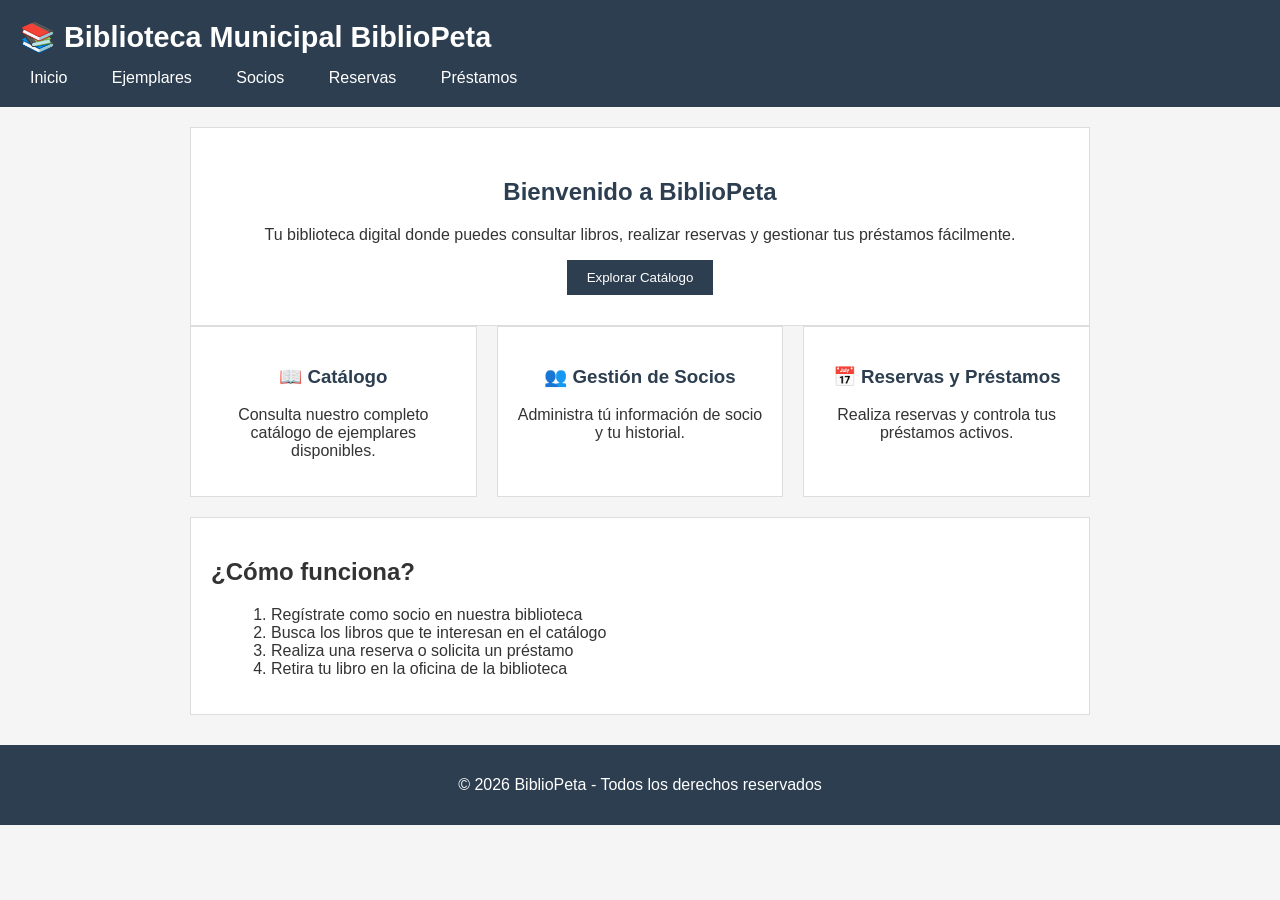
<file: index.html>
<!doctype html>
<html lang="es">
  <head>
    <meta charset="UTF-8" />
    <meta name="viewport" content="width=device-width, initial-scale=1.0" />
    <title>BiblioPeta</title>
    <link rel="stylesheet" href="css/style.css" />
  </head>
  <body>
    <header>
      <h1>📚 Biblioteca Municipal BiblioPeta</h1>
      <nav>
        <a href="index.html">Inicio</a>
        <a href="ejemplares.html">Ejemplares</a>
        <a href="socios.html">Socios</a>
        <a href="reservas.html">Reservas</a>
        <a href="prestamos.html">Préstamos</a>
      </nav>
    </header>

    <main>
      <section class="zona_bienvenida">
        <h2>Bienvenido a BiblioPeta</h2>
        <p>
          Tu biblioteca digital donde puedes consultar libros, realizar reservas
          y gestionar tus préstamos fácilmente.
        </p>
<a href="ejemplares.html">
    <button class="boton_primario">Explorar Catálogo</button>
</a>
      </section>

      <section class="contenedor_caracteristicas">
        <div class="tarjeta_caracteristica">
          <h3>📖 Catálogo</h3>
          <p>Consulta nuestro completo catálogo de ejemplares disponibles.</p>
        </div>
        <div class="tarjeta_caracteristica">
          <h3>👥 Gestión de Socios</h3>
          <p>Administra tú información de socio y tu historial.</p>
        </div>
        <div class="tarjeta_caracteristica">
          <h3>📅 Reservas y Préstamos</h3>
          <p>Realiza reservas y controla tus préstamos activos.</p>
        </div>
      </section>

      <section class="zona_informacion">
        <h2>¿Cómo funciona?</h2>
        <ol>
          <li>Regístrate como socio en nuestra biblioteca</li>
          <li>Busca los libros que te interesan en el catálogo</li>
          <li>Realiza una reserva o solicita un préstamo</li>
          <li>Retira tu libro en la oficina de la biblioteca</li>
        </ol>
      </section>
    </main>

    <footer>
      <p>&copy; 2026 BiblioPeta - Todos los derechos reservados</p>
    </footer>
  </body>
</html>
</file>
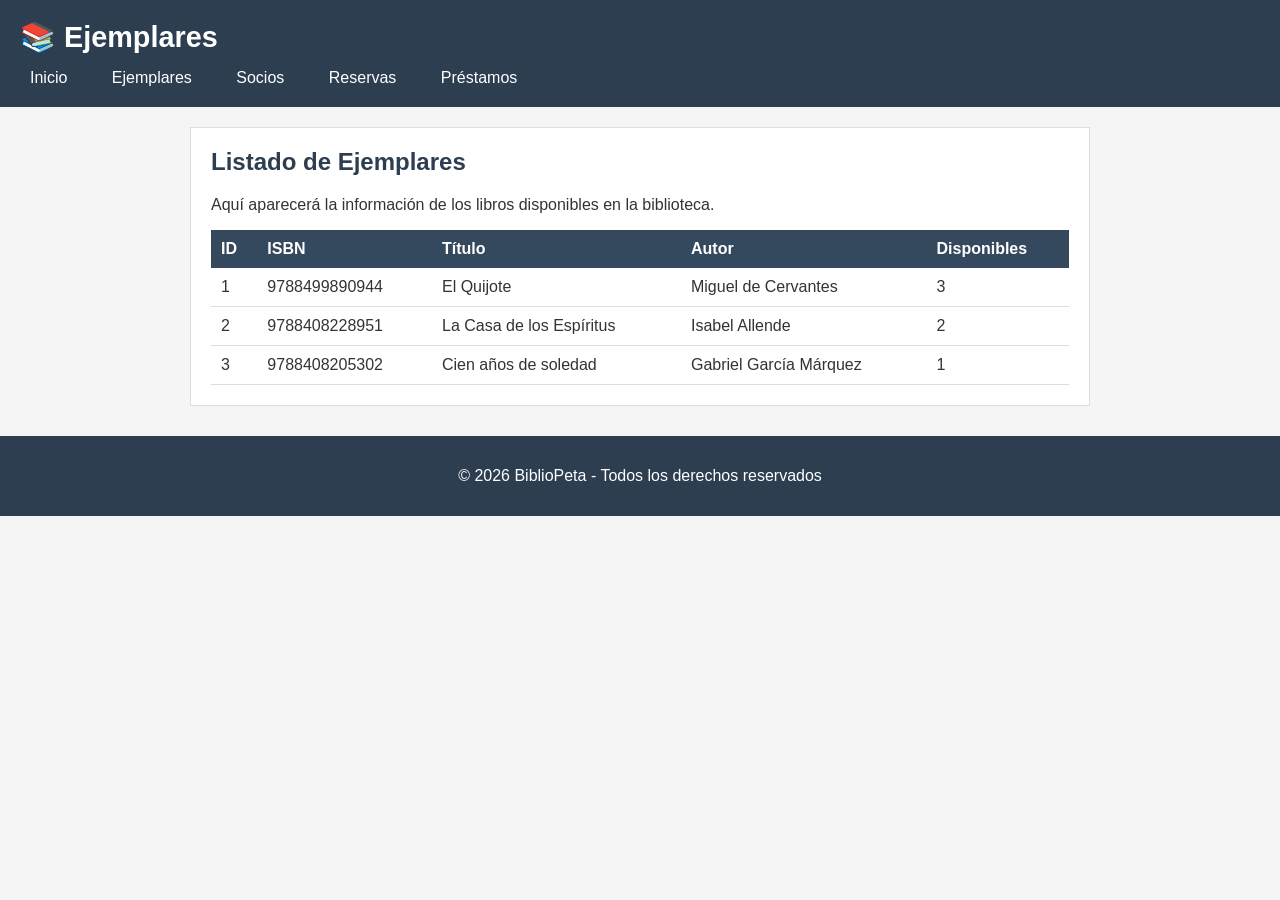
<file: ejemplares.html>
<!doctype html>
<html lang="es">
  <head>
    <meta charset="UTF-8" />
    <meta name="viewport" content="width=device-width, initial-scale=1.0" />
    <title>Documents</title>
    <link rel="stylesheet" href="css/style.css" />
  </head>
  <body>
    <header>
      <h1>📚 Ejemplares</h1>
      <nav>
        <a href="index.html">Inicio</a>
        <a href="ejemplares.html">Ejemplares</a>
        <a href="socios.html">Socios</a>
        <a href="reservas.html">Reservas</a>
        <a href="prestamos.html">Préstamos</a>
      </nav>
    </header>

    <main>
      <section class="seccion_principal">
        <h2>Listado de Ejemplares</h2>
        <p>
          Aquí aparecerá la información de los libros disponibles en la
          biblioteca.
        </p>

        <table>
          <thead>
            <tr>
              <th>ID</th>
              <th>ISBN</th>
              <th>Título</th>
              <th>Autor</th>
              <th>Disponibles</th>
            </tr>
          </thead>
          <tbody>
            <tr>
              <td>1</td>
              <td>9788499890944</td>
              <td>El Quijote</td>
              <td>Miguel de Cervantes</td>
              <td>3</td>
            </tr>
            <tr>
              <td>2</td>
              <td>9788408228951</td>
              <td>La Casa de los Espíritus</td>
              <td>Isabel Allende</td>
              <td>2</td>
            </tr>
            <tr>
              <td>3</td>
              <td>9788408205302</td>
              <td>Cien años de soledad</td>
              <td>Gabriel García Márquez</td>
              <td>1</td>
            </tr>
          </tbody>
        </table>
      </section>
    </main>

    <footer>
      <p>&copy; 2026 BiblioPeta - Todos los derechos reservados</p>
    </footer>
  </body>
</html>
</file>
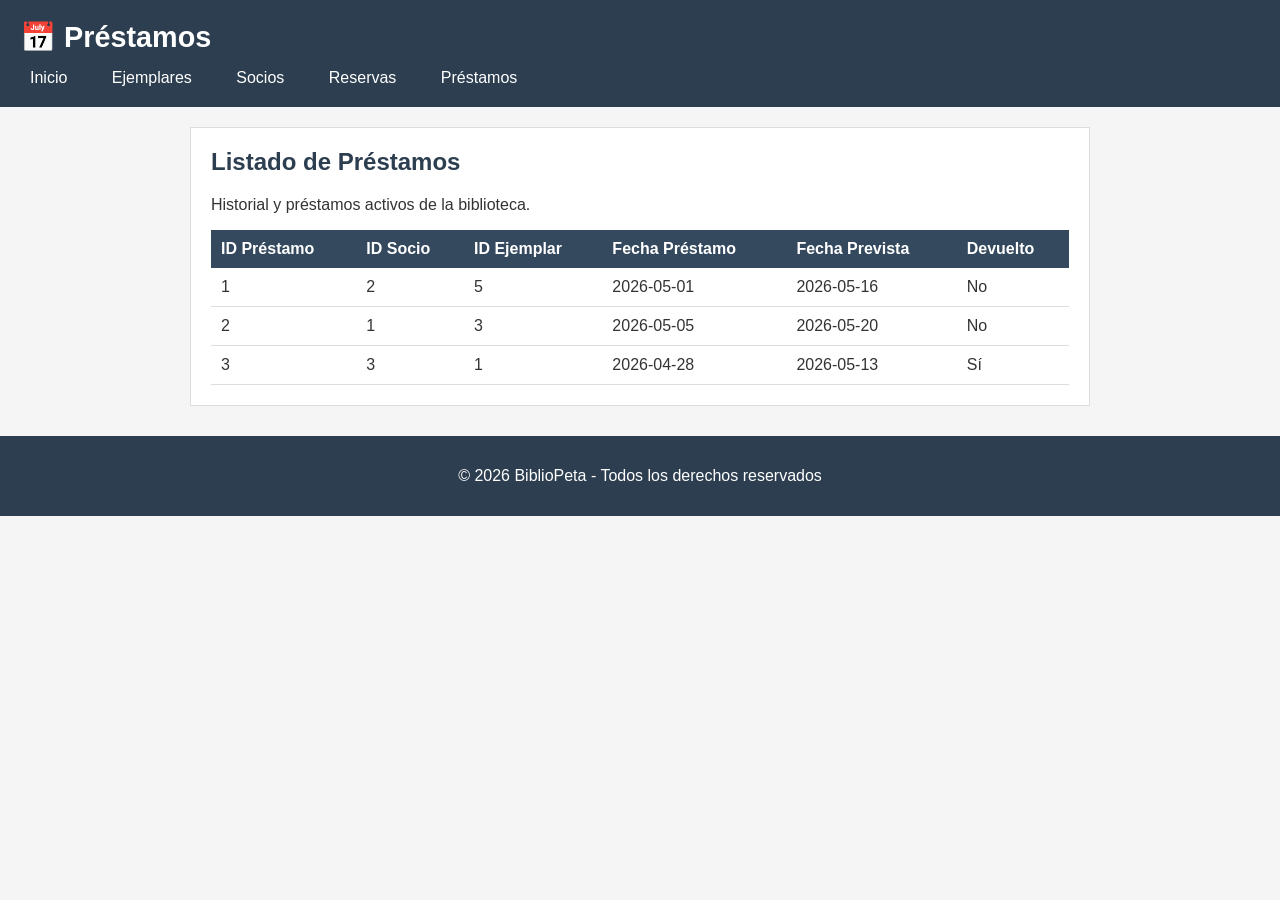
<file: prestamos.html>
<!doctype html>
<html lang="es">
  <head>
    <meta charset="UTF-8" />
    <meta name="viewport" content="width=device-width, initial-scale=1.0" />
    <title>Documents</title>
    <link rel="stylesheet" href="css/style.css" />
  </head>
  <body>
    <header>
      <h1>📅 Préstamos</h1>
      <nav>
        <a href="index.html">Inicio</a>
        <a href="ejemplares.html">Ejemplares</a>
        <a href="socios.html">Socios</a>
        <a href="reservas.html">Reservas</a>
        <a href="prestamos.html">Préstamos</a>
      </nav>
    </header>

    <main>
      <section class="seccion_principal">
        <h2>Listado de Préstamos</h2>
        <p>Historial y préstamos activos de la biblioteca.</p>

        <table>
          <thead>
            <tr>
              <th>ID Préstamo</th>
              <th>ID Socio</th>
              <th>ID Ejemplar</th>
              <th>Fecha Préstamo</th>
              <th>Fecha Prevista</th>
              <th>Devuelto</th>
            </tr>
          </thead>
          <tbody>
            <tr>
              <td>1</td>
              <td>2</td>
              <td>5</td>
              <td>2026-05-01</td>
              <td>2026-05-16</td>
              <td>No</td>
            </tr>
            <tr>
              <td>2</td>
              <td>1</td>
              <td>3</td>
              <td>2026-05-05</td>
              <td>2026-05-20</td>
              <td>No</td>
            </tr>
            <tr>
              <td>3</td>
              <td>3</td>
              <td>1</td>
              <td>2026-04-28</td>
              <td>2026-05-13</td>
              <td>Sí</td>
            </tr>
          </tbody>
        </table>
      </section>
    </main>

    <footer>
      <p>&copy; 2026 BiblioPeta - Todos los derechos reservados</p>
    </footer>
  </body>
</html>
</file>
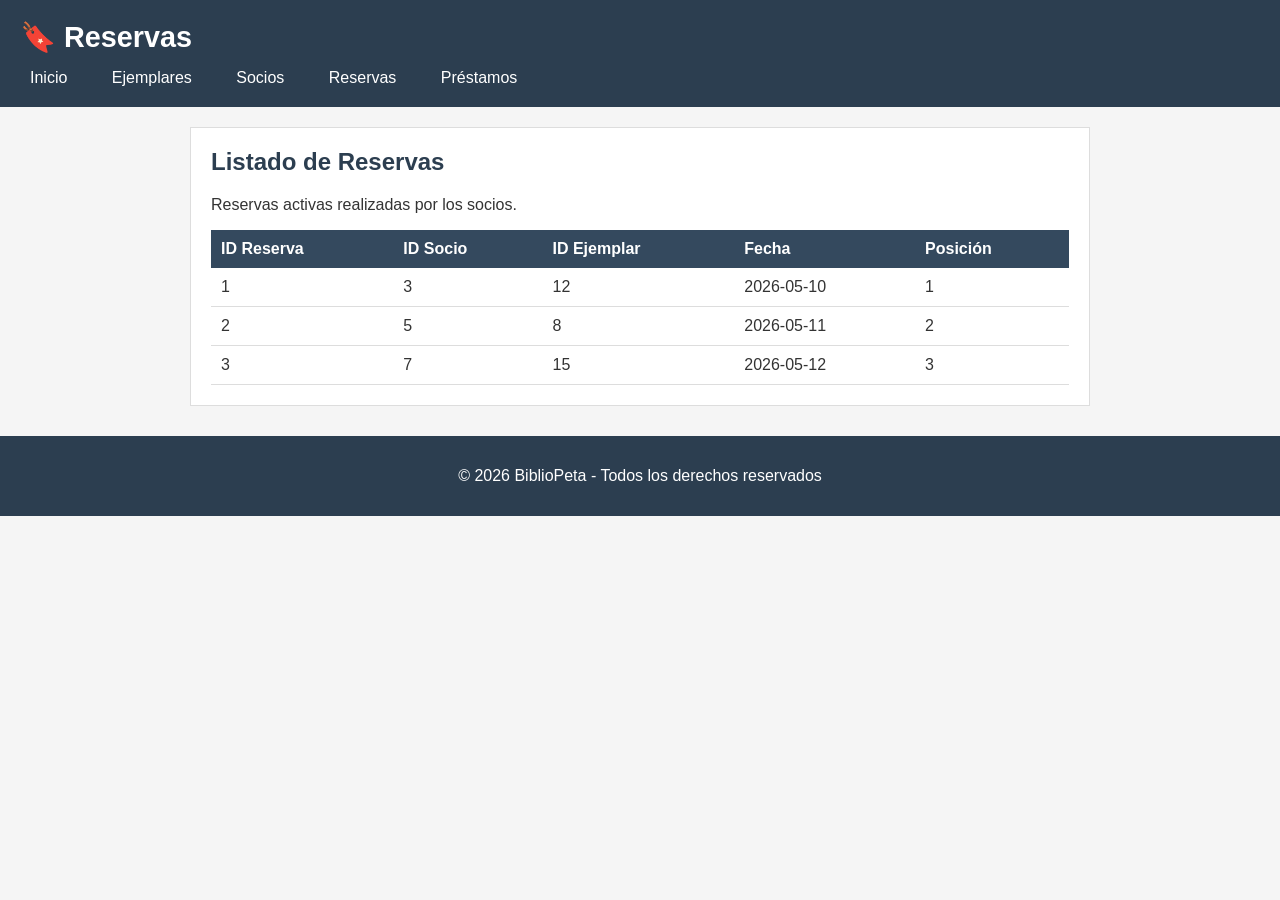
<file: reservas.html>
<!doctype html>
<html lang="es">
  <head>
    <meta charset="UTF-8" />
    <meta name="viewport" content="width=device-width, initial-scale=1.0" />
    <title>Documents</title>
    <link rel="stylesheet" href="css/style.css" />
  </head>
  <body>
    <header>
      <h1>🔖 Reservas</h1>
      <nav>
        <a href="index.html">Inicio</a>
        <a href="ejemplares.html">Ejemplares</a>
        <a href="socios.html">Socios</a>
        <a href="reservas.html">Reservas</a>
        <a href="prestamos.html">Préstamos</a>
      </nav>
    </header>

    <main>
      <section class="seccion_principal">
        <h2>Listado de Reservas</h2>
        <p>Reservas activas realizadas por los socios.</p>

        <table>
          <thead>
            <tr>
              <th>ID Reserva</th>
              <th>ID Socio</th>
              <th>ID Ejemplar</th>
              <th>Fecha</th>
              <th>Posición</th>
            </tr>
          </thead>
          <tbody>
            <tr>
              <td>1</td>
              <td>3</td>
              <td>12</td>
              <td>2026-05-10</td>
              <td>1</td>
            </tr>
            <tr>
              <td>2</td>
              <td>5</td>
              <td>8</td>
              <td>2026-05-11</td>
              <td>2</td>
            </tr>
            <tr>
              <td>3</td>
              <td>7</td>
              <td>15</td>
              <td>2026-05-12</td>
              <td>3</td>
            </tr>
          </tbody>
        </table>
      </section>
    </main>

    <footer>
      <p>&copy; 2026 BiblioPeta - Todos los derechos reservados</p>
    </footer>
  </body>
</html>
</file>
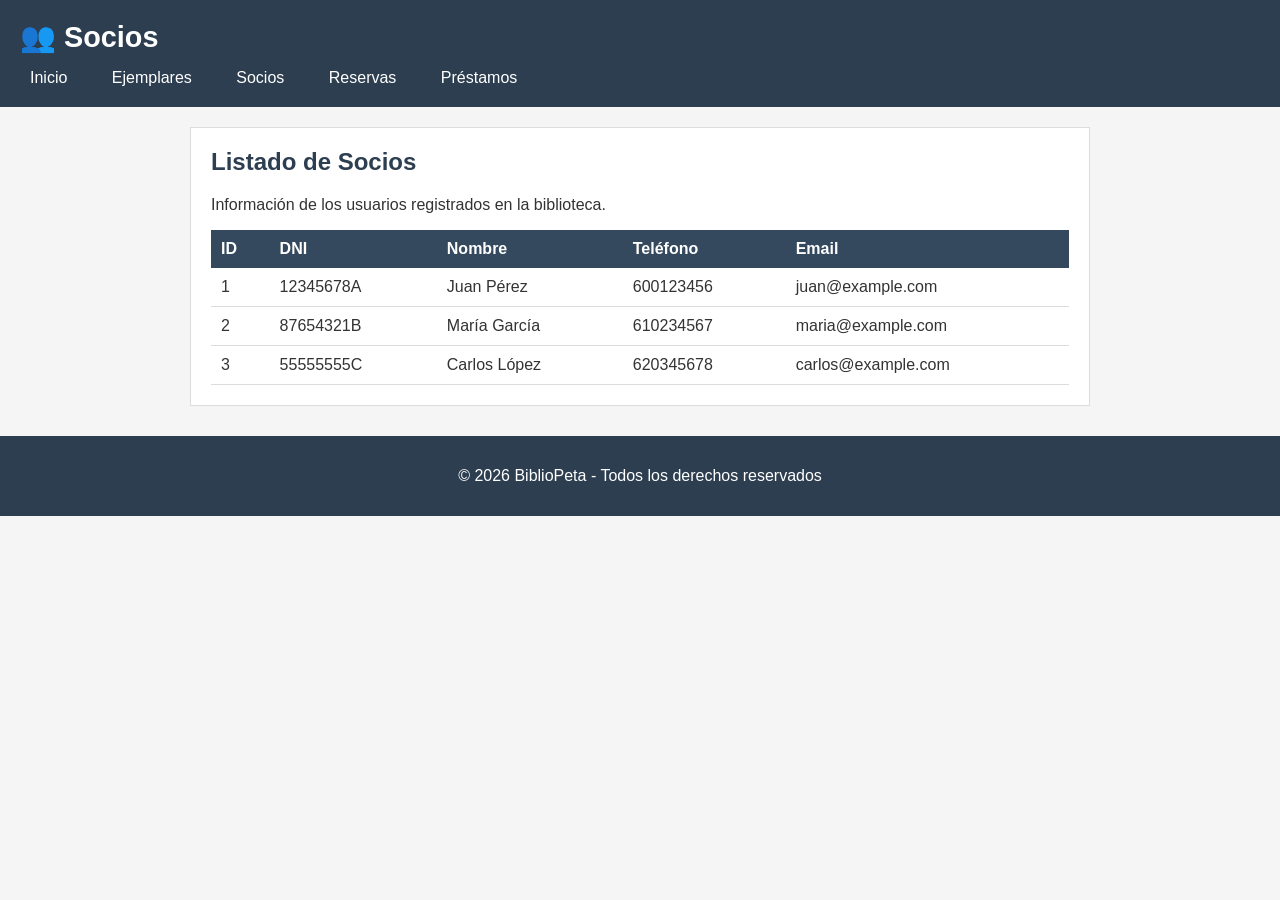
<file: socios.html>
<!doctype html>
<html lang="es">
  <head>
    <meta charset="UTF-8" />
    <meta name="viewport" content="width=device-width, initial-scale=1.0" />
    <title>Documents</title>
    <link rel="stylesheet" href="css/style.css" />
  </head>
  <body>
    <header>
      <h1>👥 Socios</h1>
      <nav>
        <a href="index.html">Inicio</a>
        <a href="ejemplares.html">Ejemplares</a>
        <a href="socios.html">Socios</a>
        <a href="reservas.html">Reservas</a>
        <a href="prestamos.html">Préstamos</a>
      </nav>
    </header>

    <main>
      <section class="seccion_principal">
        <h2>Listado de Socios</h2>
        <p>Información de los usuarios registrados en la biblioteca.</p>

        <table>
          <thead>
            <tr>
              <th>ID</th>
              <th>DNI</th>
              <th>Nombre</th>
              <th>Teléfono</th>
              <th>Email</th>
            </tr>
          </thead>
          <tbody>
            <tr>
              <td>1</td>
              <td>12345678A</td>
              <td>Juan Pérez</td>
              <td>600123456</td>
              <td>juan@example.com</td>
            </tr>
            <tr>
              <td>2</td>
              <td>87654321B</td>
              <td>María García</td>
              <td>610234567</td>
              <td>maria@example.com</td>
            </tr>
            <tr>
              <td>3</td>
              <td>55555555C</td>
              <td>Carlos López</td>
              <td>620345678</td>
              <td>carlos@example.com</td>
            </tr>
          </tbody>
        </table>
      </section>
    </main>

    <footer>
      <p>&copy; 2026 BiblioPeta - Todos los derechos reservados</p>
    </footer>
  </body>
</html>
</file>
<file: css/style.css>
body {
    font-family: Arial, sans-serif;
    margin: 0;
    background: #f5f5f5;
    color: #333;
}

header {
    background: #2c3e50;
    color: white;
    padding: 20px;
}

header h1 {
    margin: 0;
    font-size: 1.8em;
}

nav {
    margin-top: 15px;
}

nav a {
    color: white;
    text-decoration: none;
    margin-right: 20px;
    padding: 5px 10px;
}

nav a:hover {
    background: rgba(0, 0, 0, 0.2);
}

main {
    max-width: 900px;
    margin: 20px auto;
    padding: 0 20px;
}

.seccion_principal {
    background: white;
    padding: 20px;
    margin-bottom: 20px;
    border: 1px solid #ddd;
}

.seccion_principal h2 {
    color: #2c3e50;
    margin-top: 0;
}

/* Hero */
.zona_bienvenida {
    background: white;
    padding: 30px;
    border: 1px solid #ddd;
    text-align: center;
}

.zona_bienvenida h2 {
    color: #2c3e50;
}

.boton_primario {
    background: #2c3e50;
    color: white;
    padding: 10px 20px;
    border: none;
    cursor: pointer;
}

.boton_primario:hover {
    background: #34495e;
}

.contenedor_caracteristicas {
    display: grid;
    grid-template-columns: repeat(3, 1fr);
    gap: 20px;
    margin-bottom: 20px;
}

.tarjeta_caracteristica {
    background: white;
    padding: 20px;
    border: 1px solid #ddd;
    text-align: center;
}

.tarjeta_caracteristica h3 {
    color: #2c3e50;
}

.zona_informacion {
    background: white;
    padding: 20px;
    border: 1px solid #ddd;
}

.zona_informacion ol {
    margin-left: 20px;
}

/* Tabla */
table {
    width: 100%;
    border-collapse: collapse;
    background: white;
    margin-top: 15px;
}

table th {
    background: #34495e;
    color: white;
    padding: 10px;
    text-align: left;
}

table td {
    padding: 10px;
    border-bottom: 1px solid #ddd;
}

table tr:hover {
    background: #f9f9f9;
}

footer {
    background: #2c3e50;
    color: white;
    text-align: center;
    padding: 15px;
    margin-top: 30px;
}
</file>
